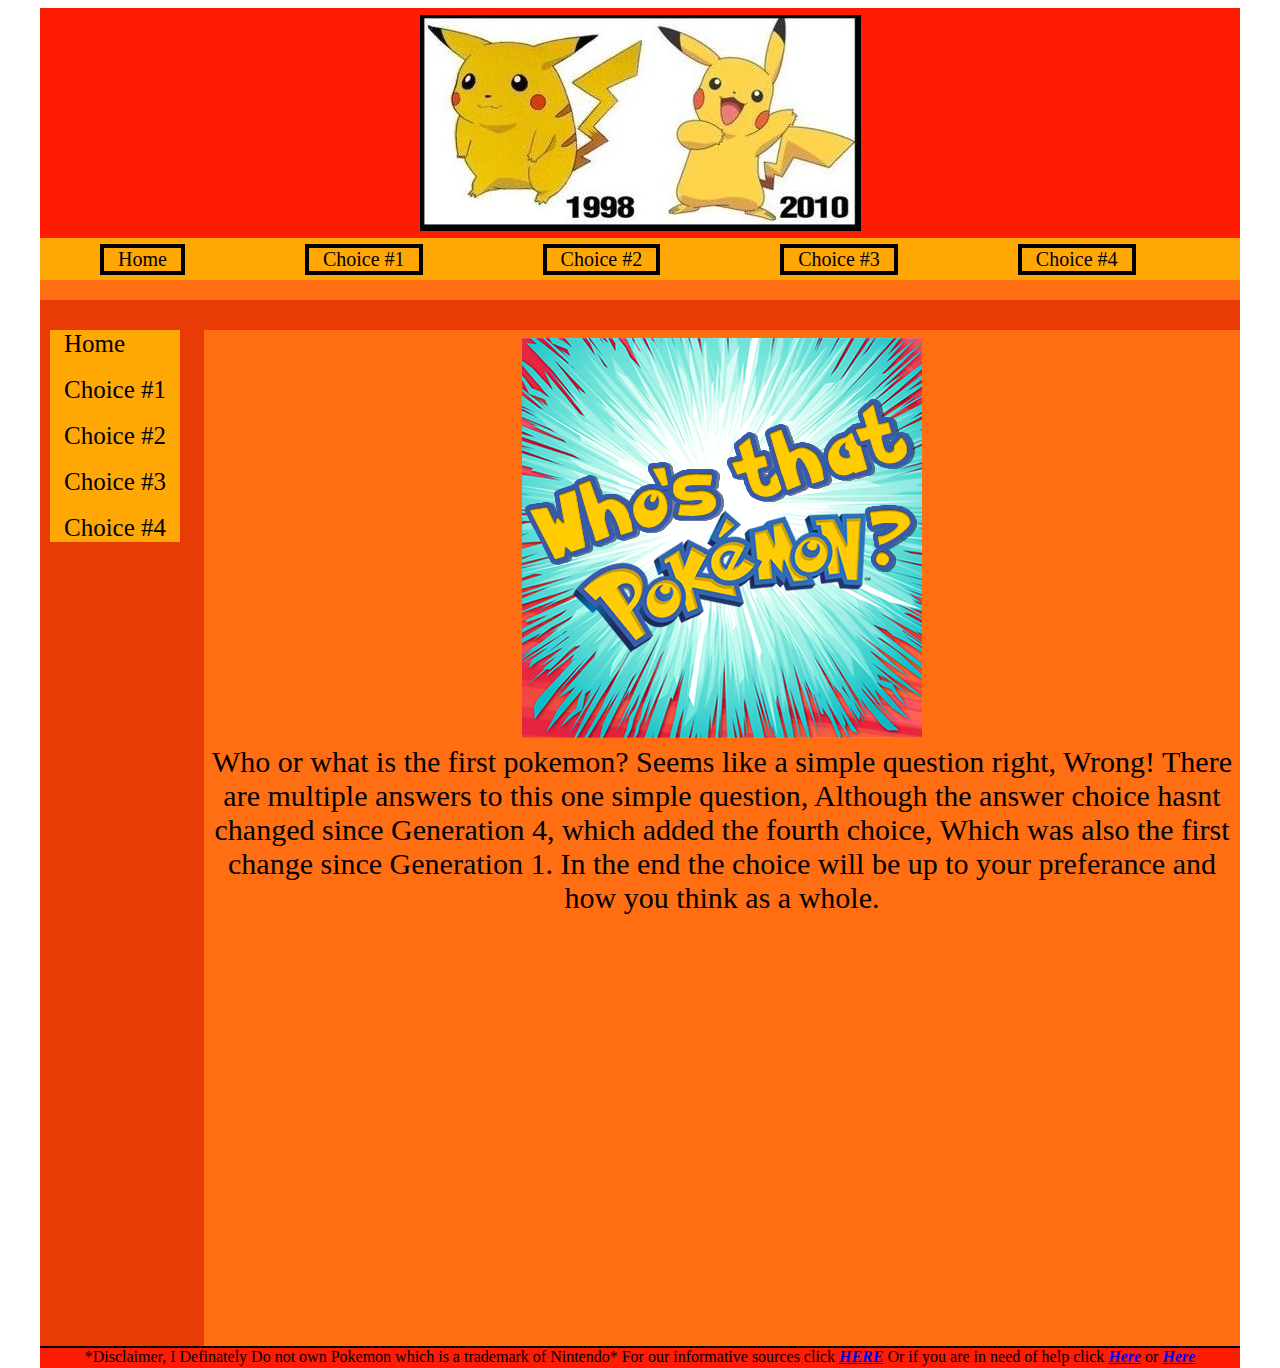
<file: Index.html>
<!DOCTYPE html>
<html lang="en" dir="ltr">

<head>
  <meta charset="utf-8">
  <title>Project</title>
  <link rel="stylesheet" type="text/css" href="CssMaster/Style.css">
</head>

<body>
  <div id="container">
    <div id="header"></div>
    <div id="nav">
      <ul>
        <li><a href="Index.html">Home</a></li>
        <li><a href="Choice1.html">Choice #1</a></li>
        <li><a href="Choice2.html">Choice #2</a></li>
        <li><a href="Choice3.html">Choice #3</a></li>
        <li><a href="Choice4.html">Choice #4</a></li>
      </ul>
    </div>
    <div id="Blackilne"></div>

    <div id="sidebar">
      <a href="Index.html">Home</a><br>
      <a href="Choice1.html">Choice #1</a><br>
      <a href="Choice2.html">Choice #2</a><br>
      <a href="Choice3.html">Choice #3</a><br>
      <a href="Choice4.html">Choice #4</a>

    </div>
    <div id="content"><img src="img/Who.png" alt="Whos that Pokemon" /><br>Who or what is the first pokemon? Seems like a simple question right, Wrong! There are multiple answers to this one simple question, Although the answer choice hasnt changed
      since Generation 4, which added the fourth choice, Which was also the first change since Generation 1. In the end the choice will be up to your preferance and how you think as a whole. </div>

    <div id="footer">*Disclaimer, I Definately Do not own Pokemon which is a trademark of Nintendo* For our informative sources click <a href="https://bulbapedia.bulbagarden.net›wiki›Main_Page"><i><b>HERE</b></i></a> Or if you are in need of help
      click <a href="https://www.youtube.com/watch?v=ih9zBLDr_ro"><i><b>Here</b></i></a> or <a href="https://www.youtube.com/watch?v=ckjzPSl09jk"><i><b>Here</b></i></a>
    </div>
  </div>
</body>

</html>
</file>
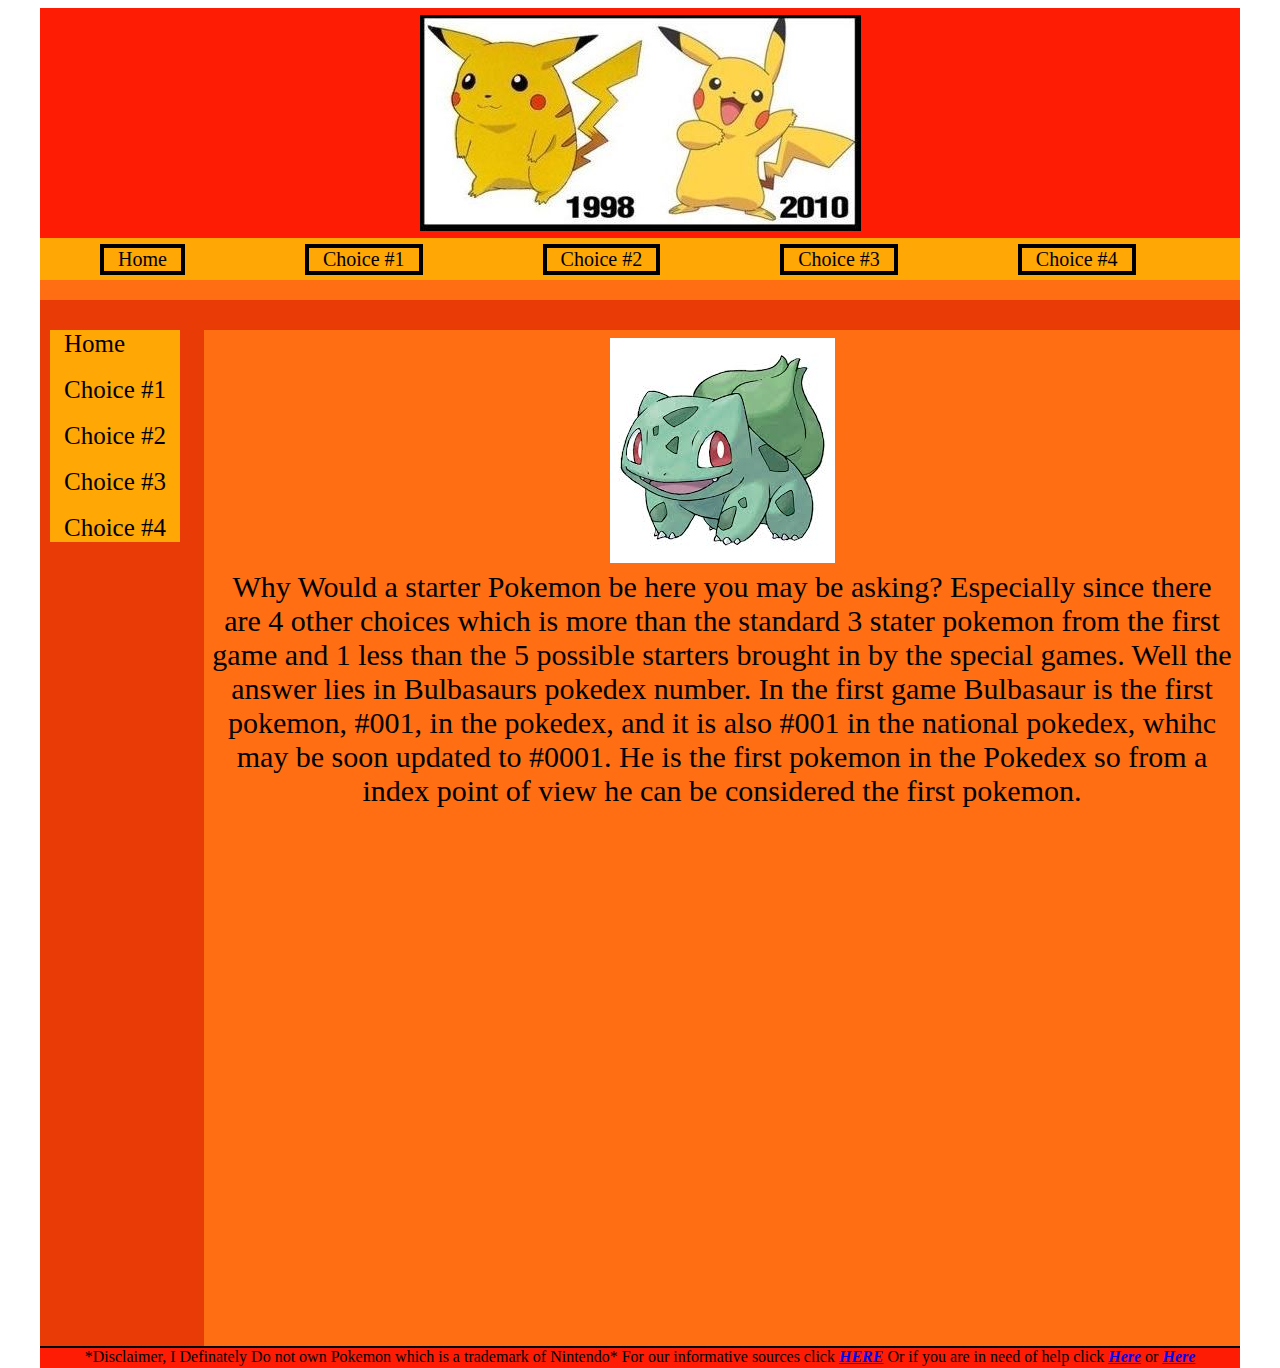
<file: Choice1.html>
<!DOCTYPE html>
<html lang="en" dir="ltr">

<head>
  <meta charset="utf-8">
  <title>Project</title>
  <link rel="stylesheet" type="text/css" href="CssMaster/Style.css">
</head>

<body>
  <div id="container">
    <div id="header"></div>
    <div id="nav">
      <ul>
        <li><a href="Index.html">Home</a></li>
        <li><a href="Choice1.html">Choice #1</a></li>
        <li><a href="Choice2.html">Choice #2</a></li>
        <li><a href="Choice3.html">Choice #3</a></li>
        <li><a href="Choice4.html">Choice #4</a></li>
      </ul>
    </div>
    <div id="Blackilne"></div>

    <div id="sidebar">
      <a href="Index.html">Home</a><br>
      <a href="Choice1.html">Choice #1</a><br>
      <a href="Choice2.html">Choice #2</a><br>
      <a href="Choice3.html">Choice #3</a><br>
      <a href="Choice4.html">Choice #4</a>
    </div>
    <div id="content"><img src="img/Bulbasaur.jpg" alt="bulbasaur" /><br> Why Would a starter Pokemon be here you may be asking? Especially since there are 4 other choices which is more than the standard 3 stater pokemon from the first game and 1
      less than the 5 possible starters brought in by the special games. Well the answer lies in Bulbasaurs pokedex number. In the first game Bulbasaur is the first pokemon, #001, in the pokedex, and it is also #001 in the national pokedex, whihc may
      be soon updated to #0001. He is the first pokemon in the Pokedex so from a index point of view he can be considered the first pokemon.</div>

    <div id="footer">*Disclaimer, I Definately Do not own Pokemon which is a trademark of Nintendo* For our informative sources click <a href="https://bulbapedia.bulbagarden.net›wiki›Main_Page"><i><b>HERE</b></i></a> Or if you are in need of help
      click <a href="https://www.youtube.com/watch?v=ih9zBLDr_ro"><i><b>Here</b></i></a> or <a href="https://www.youtube.com/watch?v=ckjzPSl09jk"><i><b>Here</b></i></a>
    </div>
  </div>
</body>

</html>
</file>
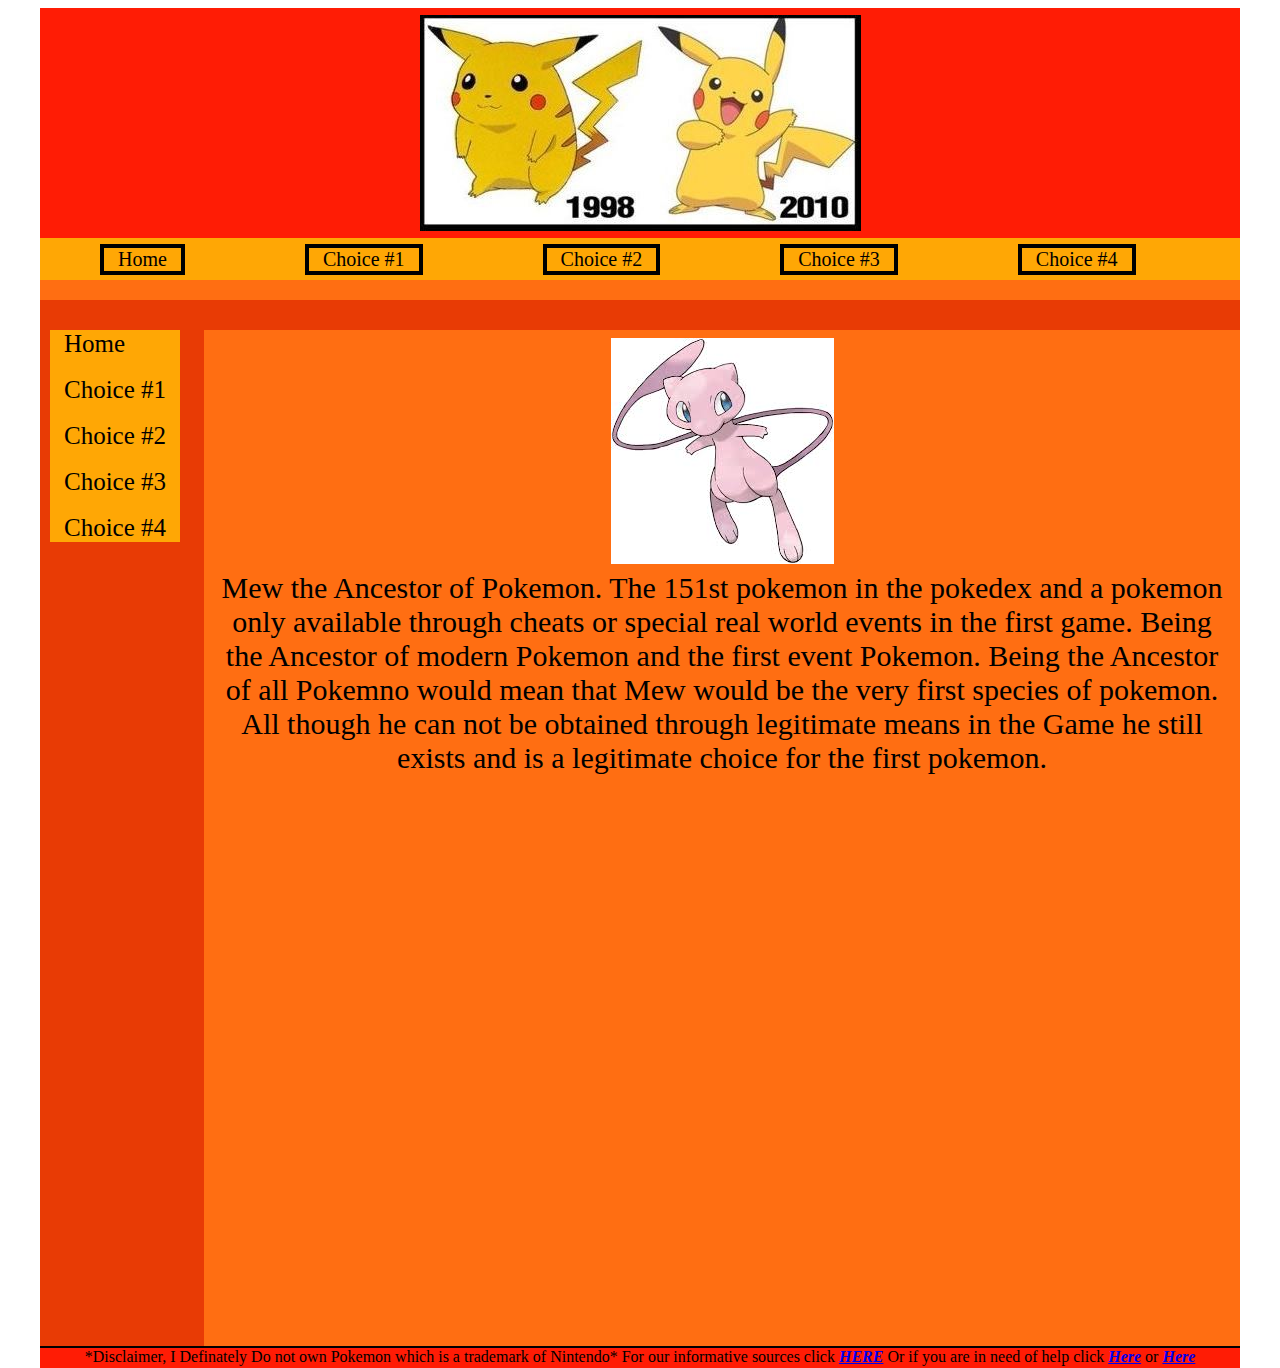
<file: Choice2.html>
<!DOCTYPE html>
<html lang="en" dir="ltr">

<head>
  <meta charset="utf-8">
  <title>Project</title>
  <link rel="stylesheet" type="text/css" href="CssMaster/Style.css">
</head>

<body>
  <div id="container">
    <div id="header"></div>
    <div id="nav">
      <ul>
        <li><a href="Index.html">Home</a></li>
        <li><a href="Choice1.html">Choice #1</a></li>
        <li><a href="Choice2.html">Choice #2</a></li>
        <li><a href="Choice3.html">Choice #3</a></li>
        <li><a href="Choice4.html">Choice #4</a></li>
      </ul>
    </div>
    <div id="Blackilne"></div>

    <div id="sidebar">
      <a href="Index.html">Home</a><br>
      <a href="Choice1.html">Choice #1</a><br>
      <a href="Choice2.html">Choice #2</a><br>
      <a href="Choice3.html">Choice #3</a><br>
      <a href="Choice4.html">Choice #4</a>
    </div>
    <div id="content"><img src="img/Mew.jpg" alt="Mew" /><br>Mew the Ancestor of Pokemon. The 151st pokemon in the pokedex and a pokemon only available through cheats or special real world events in the first game. Being the Ancestor of modern
      Pokemon and the first event Pokemon. Being the Ancestor of all Pokemno would mean that Mew would be the very first species of pokemon. All though he can not be obtained through legitimate means in the Game he still exists and is a legitimate
      choice for the first pokemon. </div>

    <div id="footer">*Disclaimer, I Definately Do not own Pokemon which is a trademark of Nintendo* For our informative sources click <a href="https://bulbapedia.bulbagarden.net›wiki›Main_Page"><i><b>HERE</b></i></a> Or if you are in need of help
      click <a href="https://www.youtube.com/watch?v=ih9zBLDr_ro"><i><b>Here</b></i></a> or <a href="https://www.youtube.com/watch?v=ckjzPSl09jk"><i><b>Here</b></i></a>
    </div>
  </div>
</body>

</html>
</file>
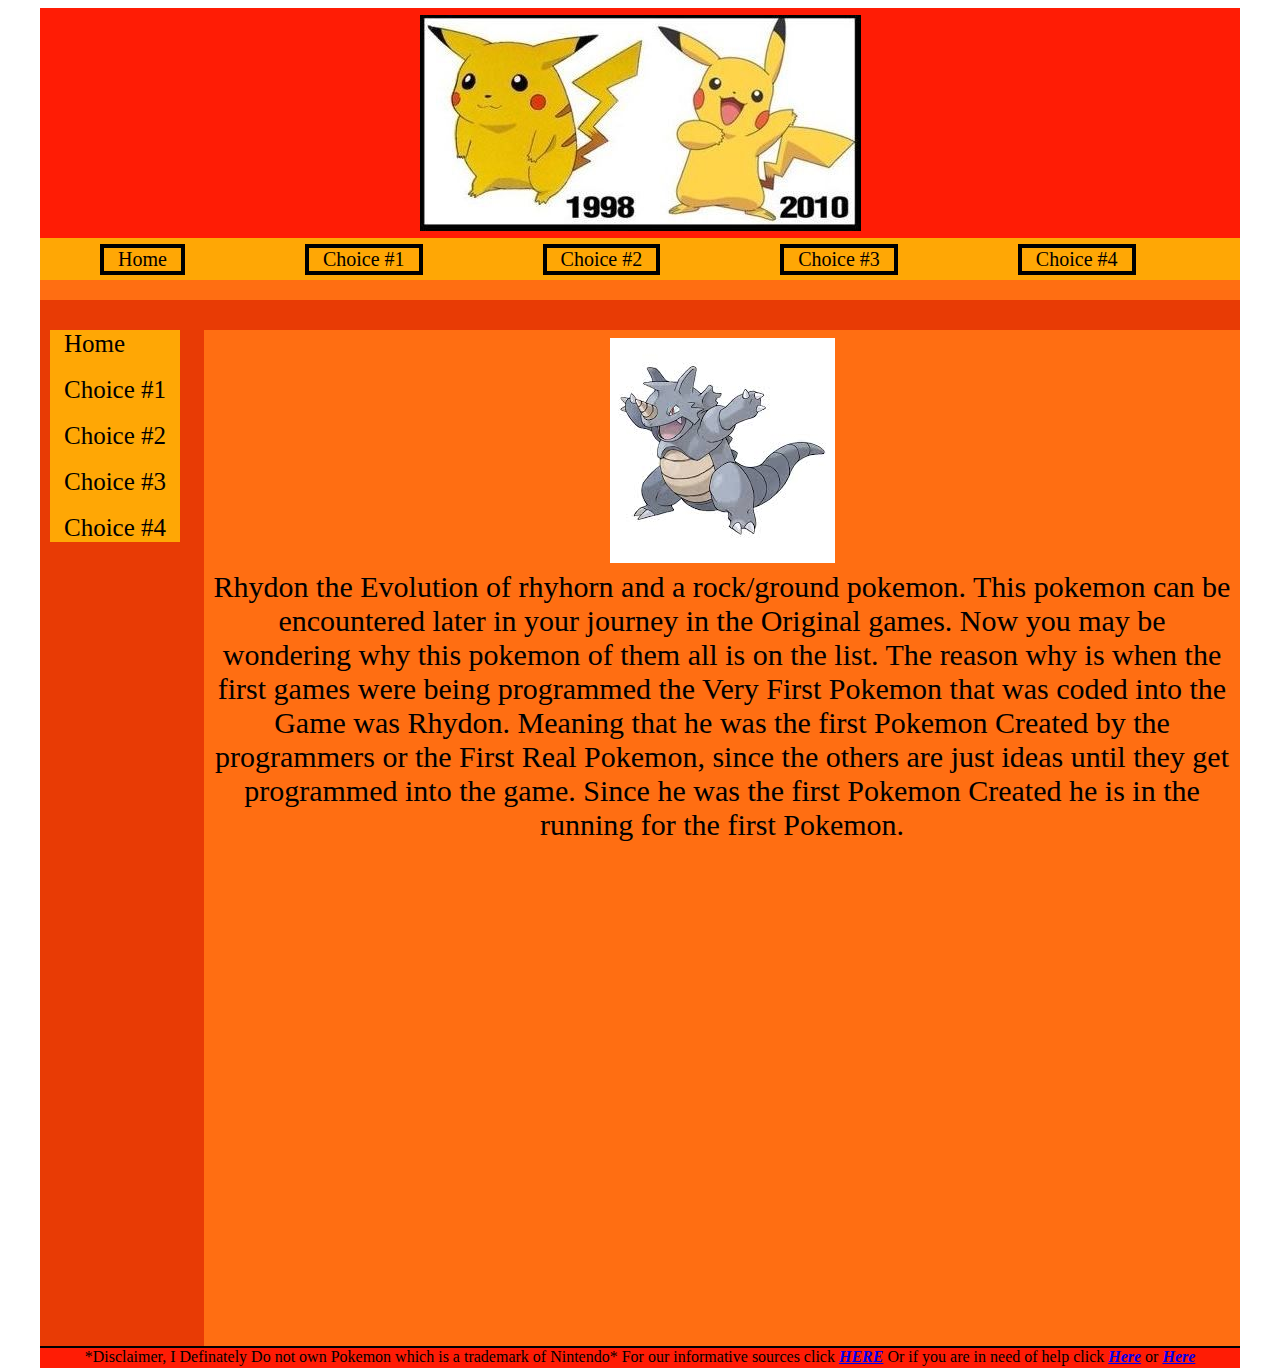
<file: Choice3.html>
<!DOCTYPE html>
<html lang="en" dir="ltr">

<head>
  <meta charset="utf-8">
  <title>Project</title>
  <link rel="stylesheet" type="text/css" href="CssMaster/Style.css">
</head>

<body>
  <div id="container">
    <div id="header"></div>
    <div id="nav">
      <ul>
        <li><a href="Index.html">Home</a></li>
        <li><a href="Choice1.html">Choice #1</a></li>
        <li><a href="Choice2.html">Choice #2</a></li>
        <li><a href="Choice3.html">Choice #3</a></li>
        <li><a href="Choice4.html">Choice #4</a></li>
      </ul>
    </div>
    <div id="Blackilne"></div>

    <div id="sidebar">
      <a href="Index.html">Home</a><br>
      <a href="Choice1.html">Choice #1</a><br>
      <a href="Choice2.html">Choice #2</a><br>
      <a href="Choice3.html">Choice #3</a><br>
      <a href="Choice4.html">Choice #4</a>
    </div>
    <div id="content"><img src="img/Rhydon.jpg" alt="Rhydon" /><br> Rhydon the Evolution of rhyhorn and a rock/ground pokemon. This pokemon can be encountered later in your journey in the Original games. Now you may be wondering why this pokemon of
      them all is on the list. The reason why is when the first games were being programmed the Very First Pokemon that was coded into the Game was Rhydon. Meaning that he was the first Pokemon Created by the programmers or the First Real Pokemon,
      since the others are just ideas until they get programmed into the game. Since he was the first Pokemon Created he is in the running for the first Pokemon.</div>

    <div id="footer">*Disclaimer, I Definately Do not own Pokemon which is a trademark of Nintendo* For our informative sources click <a href="https://bulbapedia.bulbagarden.net›wiki›Main_Page"><i><b>HERE</b></i></a> Or if you are in need of help
      click <a href="https://www.youtube.com/watch?v=ih9zBLDr_ro"><i><b>Here</b></i></a> or <a href="https://www.youtube.com/watch?v=ckjzPSl09jk"><i><b>Here</b></i></a>
    </div>
  </div>
</body>

</html>
</file>
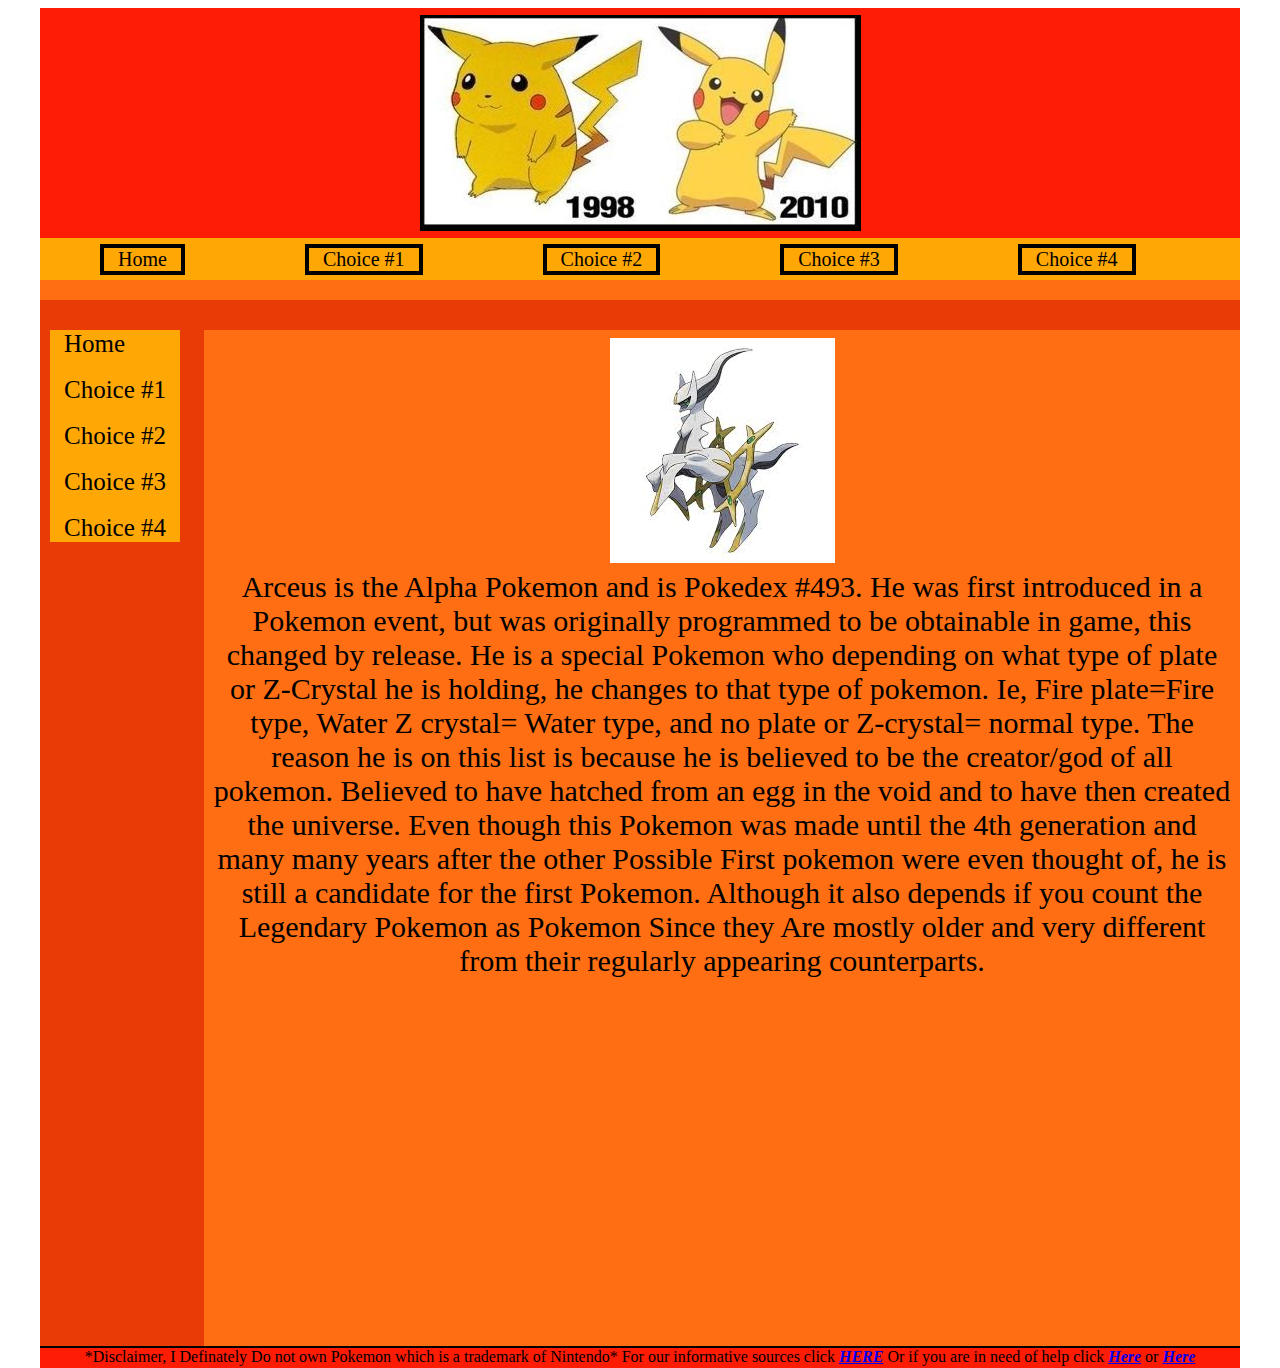
<file: Choice4.html>
<!DOCTYPE html>
<html lang="en" dir="ltr">

<head>
  <meta charset="utf-8">
  <title>Project</title>
  <link rel="stylesheet" type="text/css" href="CssMaster/Style.css">
</head>

<body>
  <div id="container">
    <div id="header"></div>
    <div id="nav">
      <ul>
        <li><a href="Index.html">Home</a></li>
        <li><a href="Choice1.html">Choice #1</a></li>
        <li><a href="Choice2.html">Choice #2</a></li>
        <li><a href="Choice3.html">Choice #3</a></li>
        <li><a href="Choice4.html">Choice #4</a></li>
      </ul>
    </div>
    <div id="Blackilne"></div>

    <div id="sidebar">
      <a href="Index.html">Home</a><br>
      <a href="Choice1.html">Choice #1</a><br>
      <a href="Choice2.html">Choice #2</a><br>
      <a href="Choice3.html">Choice #3</a><br>
      <a href="Choice4.html">Choice #4</a>
    </div>
    <div id="content"><img src="img/Arceus.jpg" alt="Acreus" /><br>Arceus is the Alpha Pokemon and is Pokedex #493. He was first introduced in a Pokemon event, but was originally programmed to be obtainable in game, this changed by release. He is a
      special Pokemon who depending on what type of plate or Z-Crystal he is holding, he changes to that type of pokemon. Ie, Fire plate=Fire type, Water Z crystal= Water type, and no plate or Z-crystal= normal type. The reason he is on this list is
      because he is believed to be the creator/god of all pokemon. Believed to have hatched from an egg in the void and to have then created the universe. Even though this Pokemon was made until the 4th generation and many many years after the other
      Possible First pokemon were even thought of, he is still a candidate for the first Pokemon. Although it also depends if you count the Legendary Pokemon as Pokemon Since they Are mostly older and very different from their regularly appearing
      counterparts.
    </div>

    <div id="footer">*Disclaimer, I Definately Do not own Pokemon which is a trademark of Nintendo* For our informative sources click <a href="https://bulbapedia.bulbagarden.net›wiki›Main_Page"><i><b>HERE</b></i></a> Or if you are in need of help
      click <a href="https://www.youtube.com/watch?v=ih9zBLDr_ro"><i><b>Here</b></i></a> or <a href="https://www.youtube.com/watch?v=ckjzPSl09jk"><i><b>Here</b></i></a>
    </div>
  </div>
</body>

</html>
</file>
<file: CssMaster/Style.css>
#container {
  width: 1200px;
  margin: auto;
  Background: #E83B05;
  height: 1350px;
}

#nav {
  width: 100%;
  Background: #FFA705;
  text-align: center;
  padding-bottom: 5px;
  padding-top: 6px;
}

#header {
  width: 100%;
  background: #FF1C05;
  background-image: url("../img/Pikachu.jpg");
  background-position: center;
  background-repeat: no-repeat;
  text-align: center;
  height: 220px;
  padding-bottom: 10px;
}

#Blackilne {
  width: 100%;
  background: #FF6E12;
  clear: both;
  margin-bottom: 30px;
  height: 20px;
}

#content {
  float: right;
  width: 85%;
  background: #FF6E12;
  height: 1000px;
  font-size: 30px;
  text-align: center;
  padding: 8px;
}

ul {
  list-style-type: none;
  margin: 0;
  padding: 0;
  overflow: hidden;
}

li {
  float: left;
  text-decoration: none;
  padding-left: 60px;
  padding-right: 60px;
}

li a {
  display: block;
  color: black;
  border: 4px solid black;
  text-align: center;
  padding-left: 14px;
  padding-right: 14px;
  text-decoration: none;
  font-size: 20px;
}

#sidebar {
  float: left;
  width: auto;
  background: #FFA705;
  height: auto;
  position: fixed;
  margin-left: 10px;
}

div#sidebar a {
  display: block;
  text-decoration: none;
  color: black;
  text-align: left;
  padding-left: 14px;
  padding-right: 14px;
  font-size: 25px;
}

div#sidebar a:hover {
  background-color: #FF1C05;
}
div#nav a:hover {
  background-color: #FF1C05;
}

#footer {
  width: 100%;
  float: left;
  height: 20px;
  background: #FF1C05;
  border-top: 2px solid black;
  text-align: center;
}
</file>
